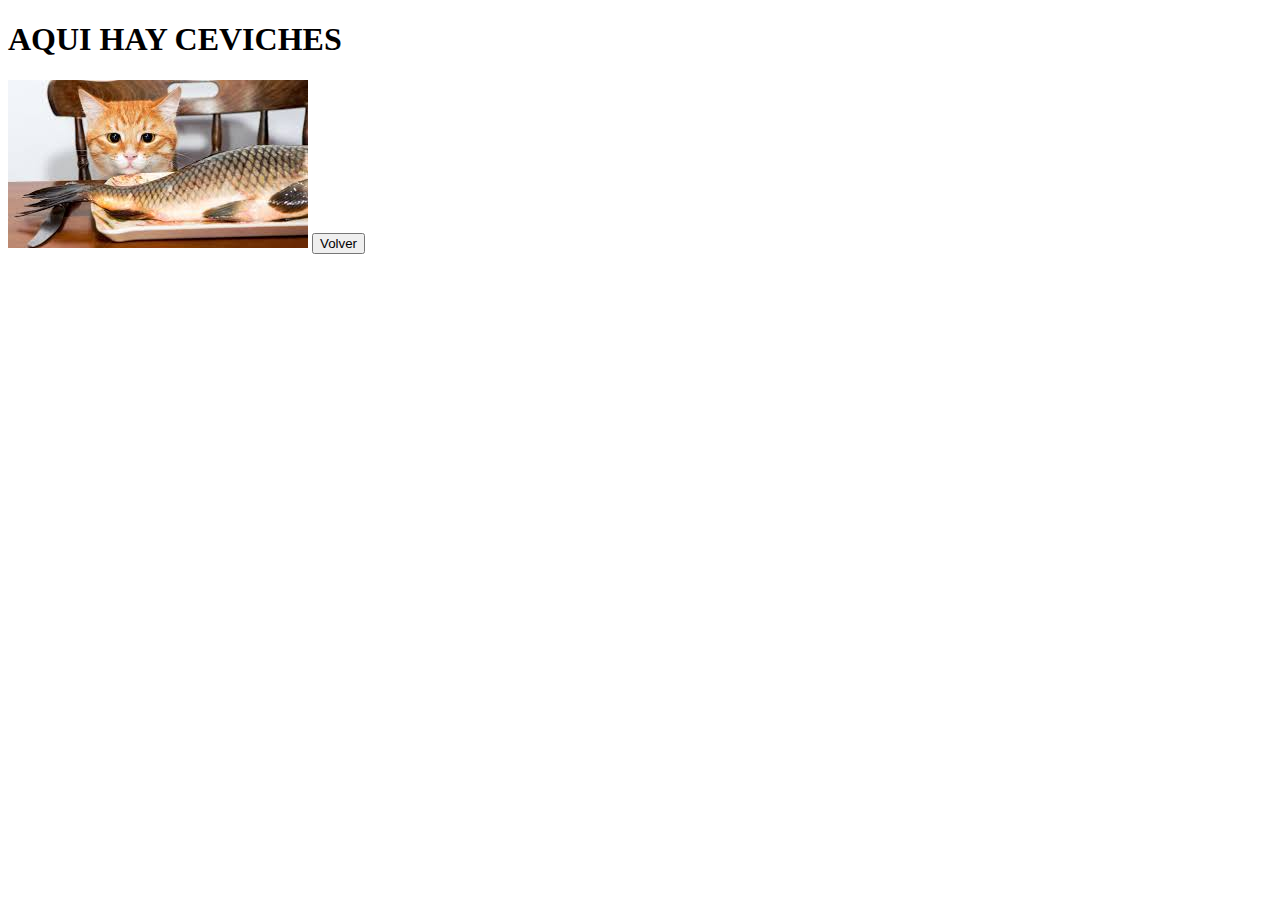
<file: Sushi/pages/cevichez.html>
<!DOCTYPE html>
<html lang="en">
<head>
    <meta charset="UTF-8">
    <meta name="viewport" content="width=device-width, initial-scale=1.0">
    <title>Ceviche</title>
</head>
<body>
    <H1>AQUI HAY CEVICHES</H1>
    <img src="../component/ceviche.jpg" alt="foto tabla">
    <a href="../index.html"><button>Volver</button></a> 
</body>
</html>
</file>
